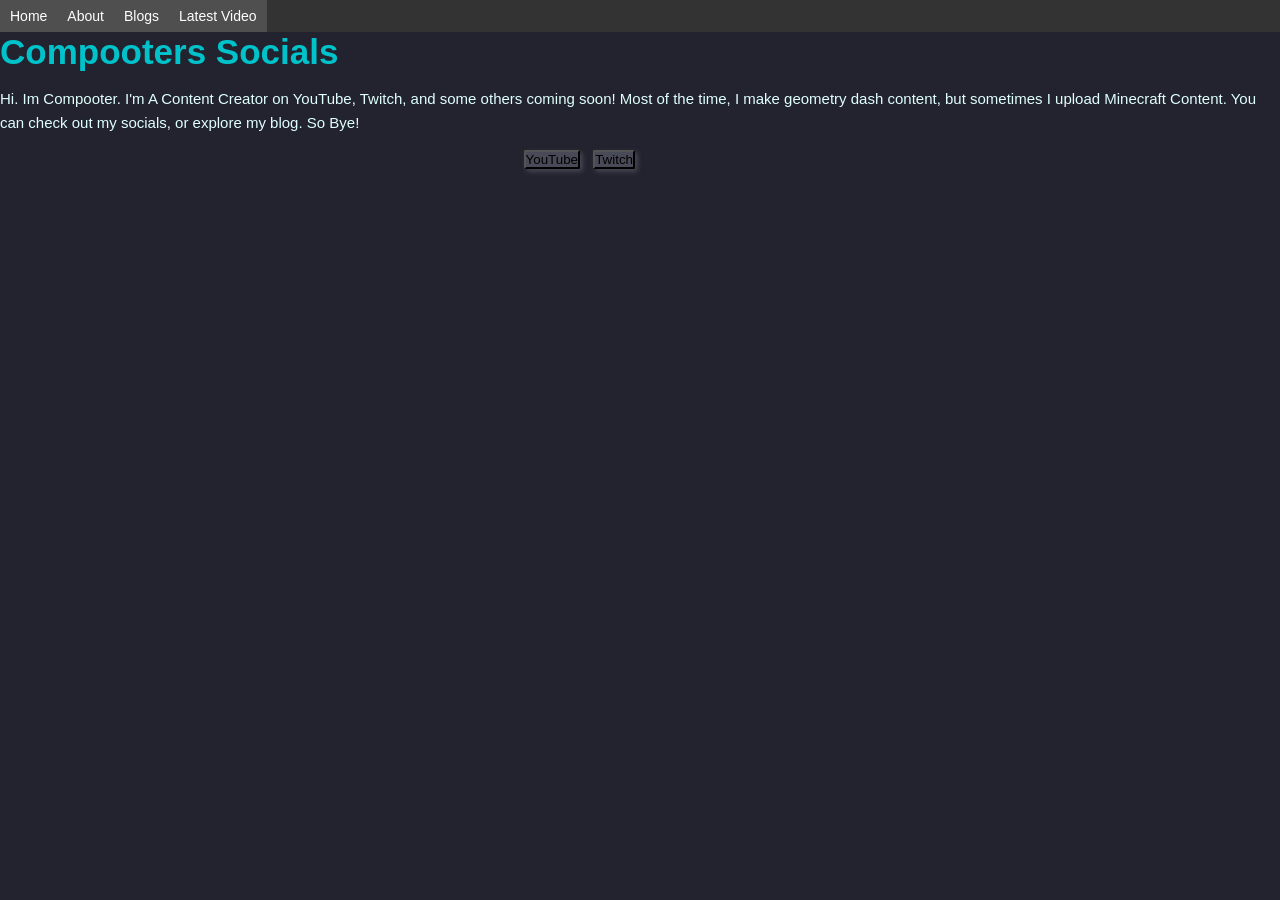
<file: index.html>
<!DOCTYPE html>
<html lang="en">
    <head>
        <meta charset="UTF-8">
        <meta name="viewport", content="width=device-width, inital-scale=1.0">
        <title>Compooter's Socials</title>
        <link rel="stylesheet" href="style.css">

    </head>

    <body>
        <div class="topnav">
            <a class="active" href="index.html">Home</a>
            <a class="active"href="about.html">About</a>
            <a class="active"href="main.html">Blogs</a>
            <a class="active"href="latestvid.html">Latest Video</a>

          </div>
        <h1>Compooters Socials</h1>
        <p>Hi. Im Compooter. I'm A Content Creator on YouTube, Twitch, and some others coming soon! Most of the time, I make geometry dash content, but sometimes I upload Minecraft Content. You can check out my socials, or explore my blog. So Bye!</p>
        <button class="youtubepos", onclick="window.location.href='https://www.youtube.com/@CompooterLOL';">YouTube</button>
        <button class="twitchpos", onclick="window.location.href='https://www.twitch.tv/compooterplayzgd';">Twitch</button>
        <script src="script.js"></script>
        
    </body>
</html>
</file>
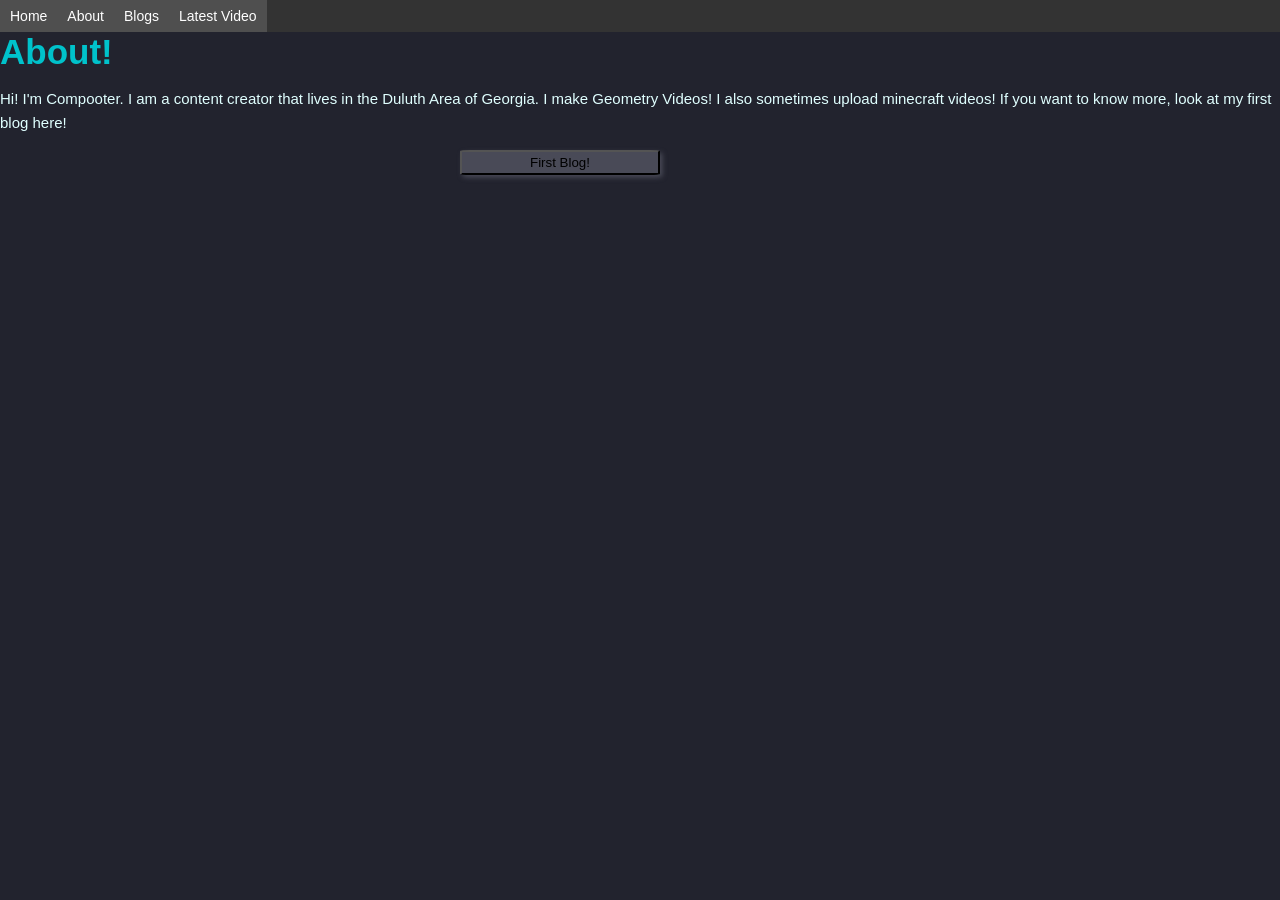
<file: about.html>
<!DOCTYPE html>
<html>
    <head>
        <meta charset="UTF-8">
        <meta name="viewport", content="width=device-width, inital-scale=1.0">
        <link rel="stylesheet" href="style.css">
        <title>About</title>
    </head>
    <body>
        <div class="topnav">
            <a class="active" href="index.html">Home</a>
            <a class="active"href="about.html">About</a>
            <a class="active"href="main.html">Blogs</a>
            <a class="active"href="latestvid.html">Latest Video</a>
          </div>
        <h1>About!</h1>
        <p>Hi! I'm Compooter. I am a content creator that lives in the Duluth Area of Georgia. I make Geometry Videos! I also sometimes upload minecraft videos! If you want to know more, look at my first blog here!</p>
        <button style="width: 200px; height: 25px;", class="button_pos"onclick="window.location.href='introduction.html';">First Blog!</button>

    </body>
</html>
</file>
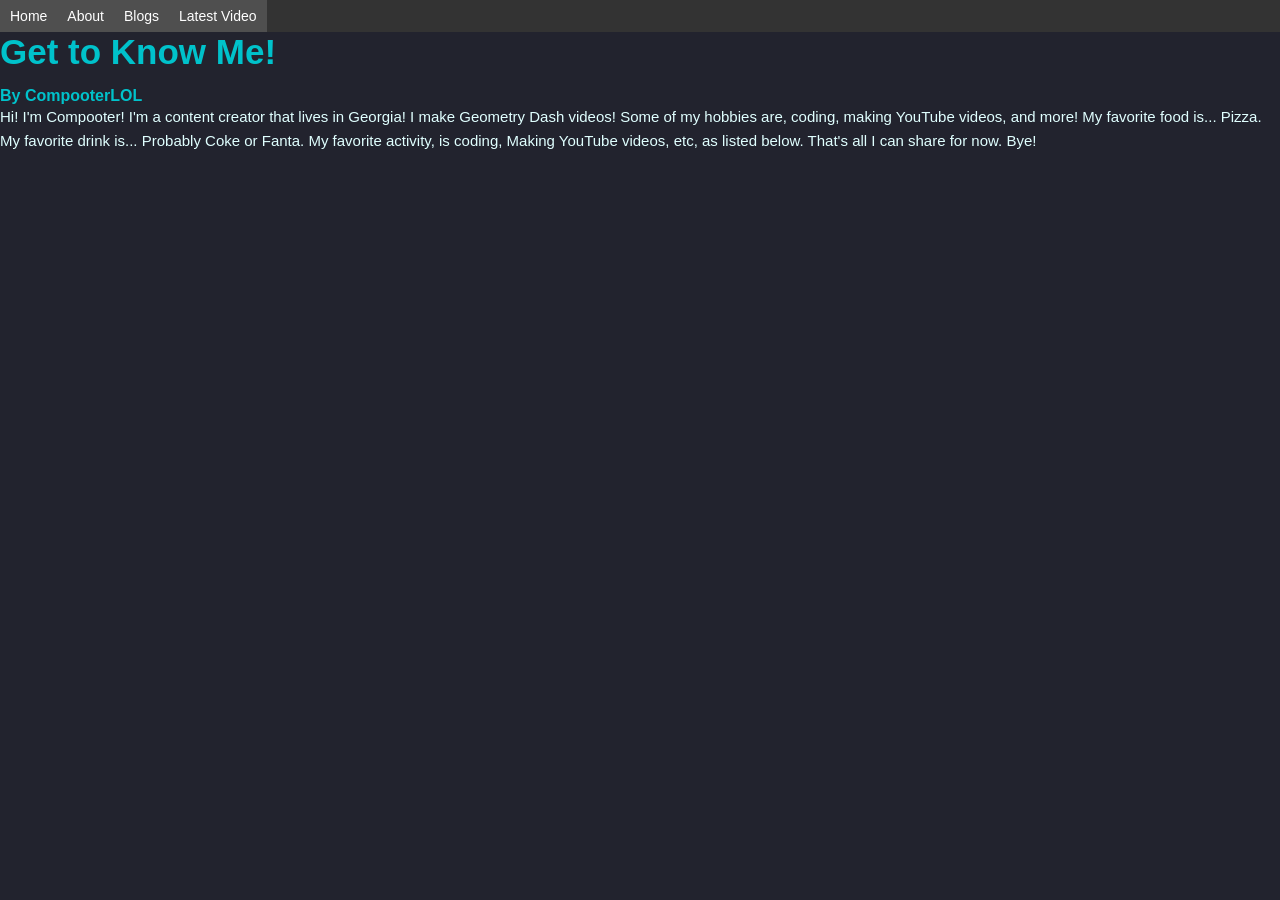
<file: introduction.html>
<!DOCTYPE html>

<html>
    <head>
        <meta charset="UTF-8">
        <meta name="viewport", content="width=device-width, inital-scale=1.0">
        <title>Get to know me!</title>
        <link rel="stylesheet" href="style.css">
    </head>
    <body>
        <div class="topnav">
            <a class="active" href="index.html">Home</a>
            <a class="active"href="about.html">About</a>
            <a class="active"href="main.html">Blogs</a>
            <a class="active"href="latestvid.html">Latest Video</a>
          </div>
        <h1>Get to Know Me!</h1>
        <h4>By CompooterLOL</h4>
        <p>Hi! I'm Compooter! I'm a content creator that lives in Georgia! I make Geometry Dash videos! Some of my hobbies are, coding, making YouTube videos, and more! My favorite food is... Pizza. My favorite drink is... Probably Coke or Fanta. My favorite activity, is coding, Making YouTube videos, etc, as listed below. That's all I can share for now. Bye!</p>
    </body>
</html>
</file>
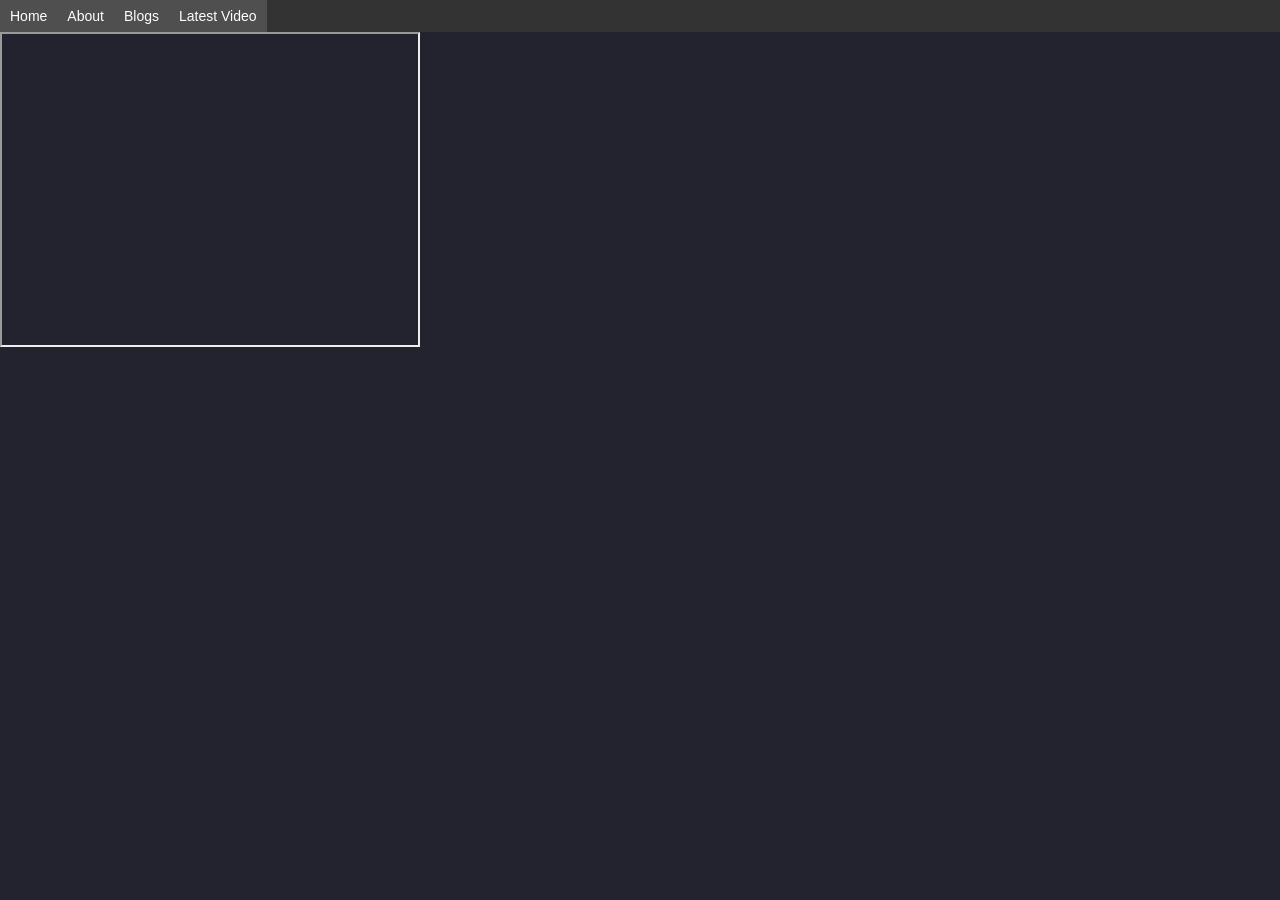
<file: latestvid.html>
<!DOCTYPE html>
<html>
    <head>
        <meta charset="UTF-8">
        <meta name="viewport", content="width=device-width, inital-scale=1.0">
        <link rel="stylesheet" href="style.css">
        <title>About</title>
    </head>
    <body>
        <div class="topnav">
            <a class="active" href="index.html">Home</a>
            <a class="active"href="about.html">About</a>
            <a class="active"href="main.html">Blogs</a>
            <a class="active"href="latestvid.html">Latest Video</a>
          </div>
          </div>
        

          <iframe width="420" height="315"
          src="https://www.youtube.com/embed/9KPs0aQSDCs">
          </iframe>
    </body>
</html>
</file>
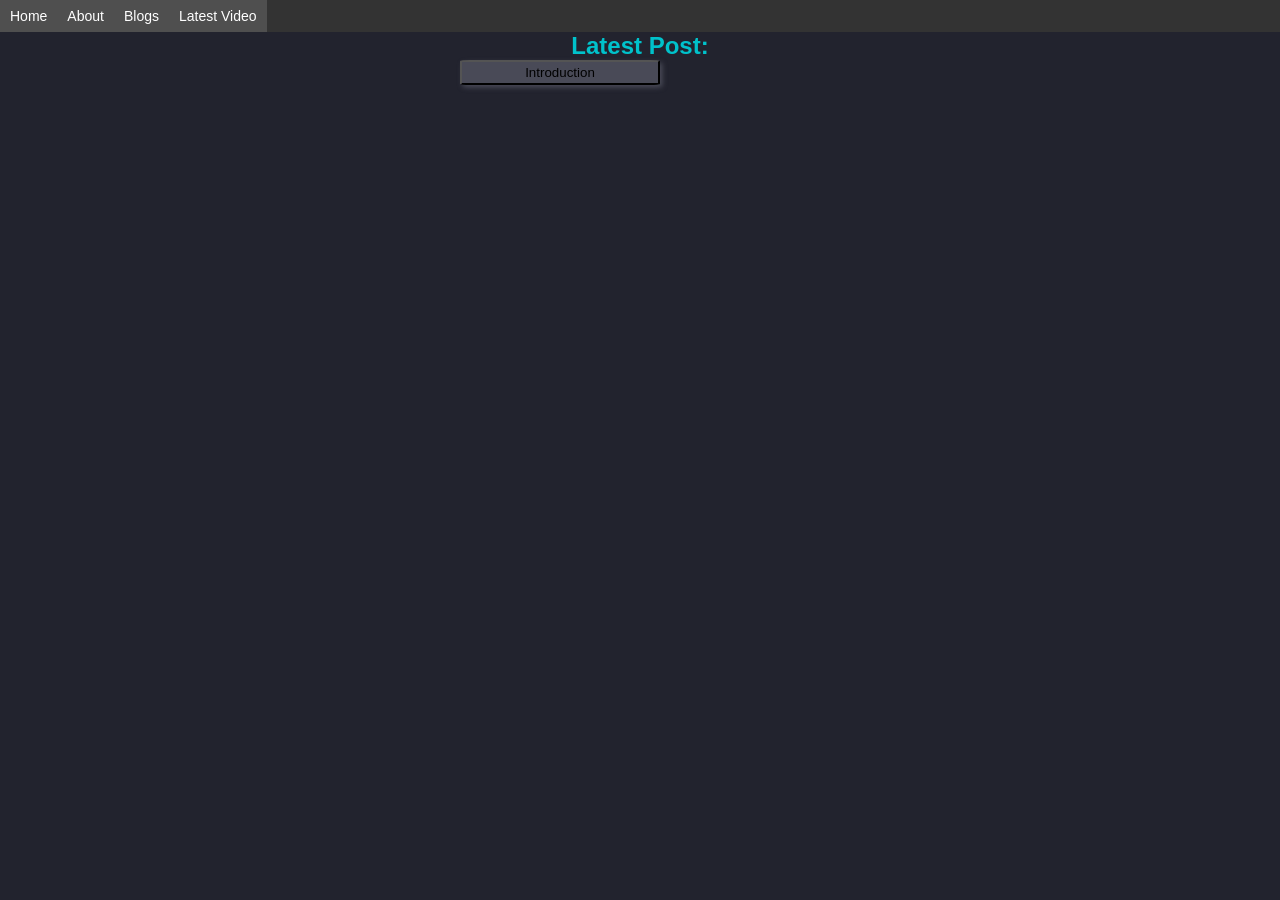
<file: main.html>
<!DOCTYPE html>

<html>
    <head>
        <meta charset="UTF-8">
        <meta name="viewport", content="width=device-width, inital-scale=1.0">
        <title>Blogs</title>
        <link rel="stylesheet" href="style.css">
    </head>
    <body>
        <div class="topnav">
            <a class="active" href="index.html">Home</a>
            <a class="active"href="about.html">About</a>
            <a class="active"href="main.html">Blogs</a>
            <a class="active"href="latestvid.html">Latest Video</a>
          </div>
        <h2 class="headerblog">Latest Post: </h2>
        <button style="width: 200px; height: 25px;", class="button_pos"onclick="window.location.href='introduction.html';">Introduction</button>
    </body>
</html>
</file>
<file: style.css>
body {
    background-color: white
}

h1 {

  color: #00c2cb;
  font-size: 35px;
  font-weight: 700;
  margin-bottom: 15px;

}



h4 {
  color: #00c2cb;

}

.headerblog {
  font-family: Arial;
  color: #00c2cb;
  text-align: center;
  
}

.youtubepos {
  font-family: Arial;
  position: absolute;
  right: 700px;
  background-color: #494a57;

}

.twitchpos {
  font-family: Arial;
  position: absolute;
  right: 645px;
  background-color: #494a57;

}
p {
  font-size: 15px;
  color: #e0ffff;
  margin-bottom: 15px;
  line-height: 1.5rem;
  margin-bottom: 15px;
}

button {
    
    font-family: Arial;
    background-color: #494a57;
    box-shadow: 2.5px 2.5px 5px #494a57;
    border-radius:5%
}



.button_pos {
    position: absolute;
    right : 620px;

}

/* Add a black background color to the top navigation */
.topnav {
    background-color: #333;
    overflow: hidden;
  }
  
  /* Style the links inside the navigation bar */
  .topnav a {
    font-family: Arial;
    float: left;
    color: #f2f2f2;
    text-align: center;
    padding: 8px 10px;
    text-decoration: none;
    font-size: 14px;
  }
  
  /* Change the color of links on hover */
  .topnav a:hover {
    font-family: Arial;
    background-color: #ddd;
    color: black;
  }
  
  /* Add a color to the active/current link */
  .topnav a.active {
    font-family: Arial;
    background-color: #4f4f4f;
    color: white;
  }

  @import url('https://fonts.googleapis.com/css2?family=Poppins&display=swap');
  * {
    margin: 0;
    padding: 0;
    box-sizing: border-box;
    font-family: 'Poppins', sans-serif;
  }
  body {

    background: #22232e;
  }
  a{
    text-decoration: none;
  }
  ul{
    list-style: disc;
    color: #e0ffff;
  }
  section {
    width: 100%;
  }
  .container {
    display: flex;
    justify-content: center;
    align-items: center;
    flex-direction: row;
    column-gap: 20px;
  }
  .container img {
    width: 420px;
  }
  .text {
    display: block;
    padding: 40px 40px;
    width: 450px;
  }
  .text h1 {
    color: #00c2cb;
    font-size: 35px;
    font-weight: 700;
    margin-bottom: 15px;
  }
  .text p {
    font-size: 15px;
    color: #e0ffff;
    margin-bottom: 15px;
    line-height: 1.5rem;
    margin-bottom: 15px;
  }
  .text .input-box{
    position: relative;
    display: flex;
    width: 100%;
  }
  .input-box input{
    width: 85%;
    height: 40px;
    padding: 5px 15px;
    font-size: 16px;
    color: #22232e;
    border-radius: 5px 5px 0px 0px;
    border: none;
    outline: none;
  }
  .menu{
    display: flex;
    flex-direction: column;
    margin-top: 15px;
    margin-left: 30px;
  }
  .menu li a{
    display: flex;
    font-size: 1rem;
    color: #00c2cb;
    transition: 0.1s;
  }
  .result-box{
    width: 85%;
  }
  .result-box ul {
    border-top: 2px solid #42455a;
    padding: 10px 5px;
    background: #fff;
  }
  .result-box ul li {
    list-style: none;
    border-radius: 3px ;
    padding: 10px 5px;
    cursor: pointer;
    color: #22232e;
  }
  .result-box ul li:hover {
    background-color: #e0ffff;
  }
  .result-box {
    max-height: 100px;
    overflow: scroll;
    border-radius: 0px 0px 5px 5px;
  }
  .result-box li a{
    color: #22232e;
  }
  .result-box li:focus a{
    color: #e0ffff;
  }
  @media screen and (max-width:600px) {
    .container{
      display: flex;
      flex-direction: column-reverse;
    }
    .text,.image{
      width: 100%;
    } 
    .container{
      min-width: 200px;
      padding: 40px 0px;
    }
    .text{
      display: block;
      width: 100%;
      padding: 20px 40px;
    }
    .image{
      display: flex;
      width: 200px;
      align-self: center;
      justify-content: center;
      margin: auto;
    }
  }
</file>
